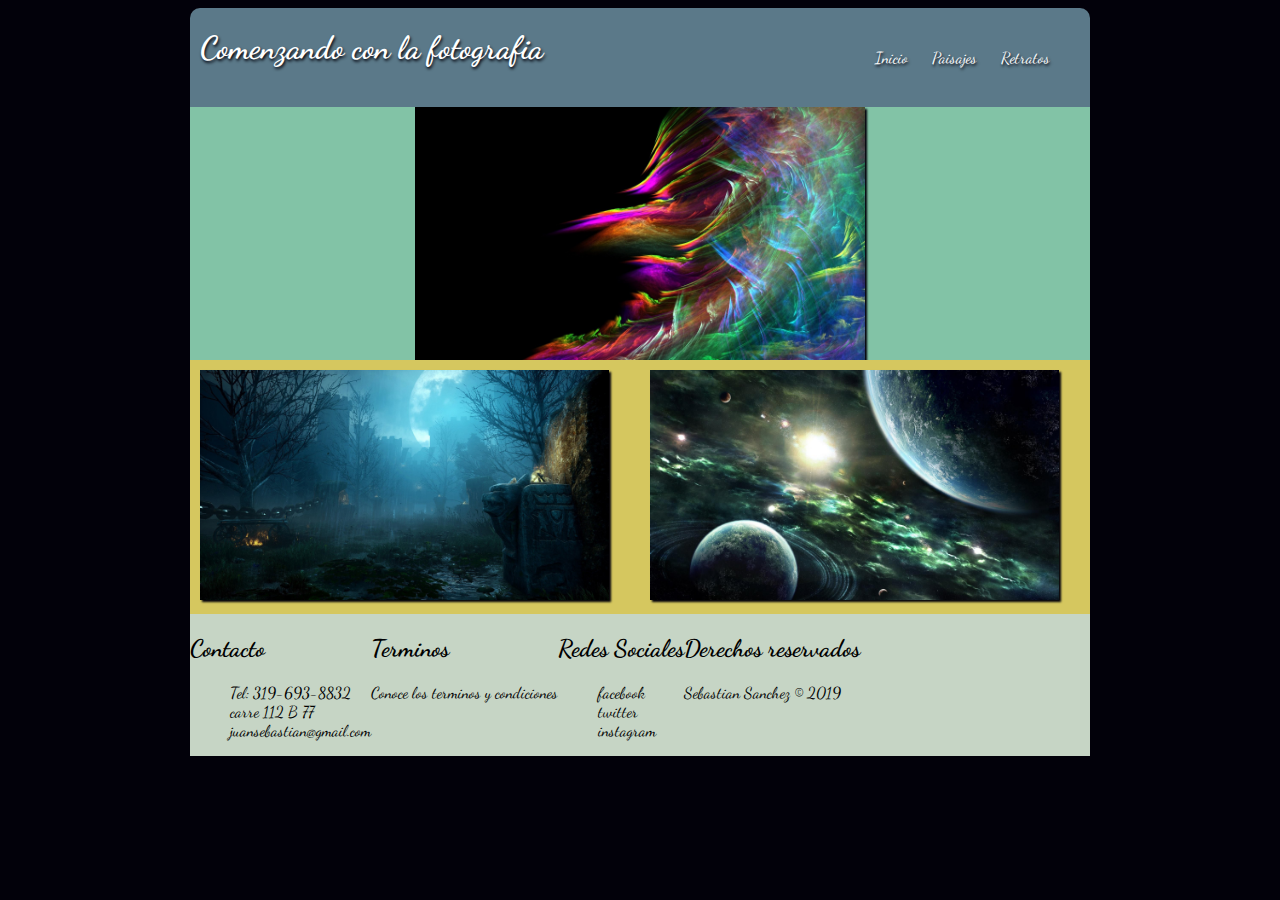
<file: index.html>
<!DOCTYPE html>
<html>
  <head>
    <meta charset="utf-8">
    <meta name="author" content="Sebastian Sanchez">
    <meta name="viewport" content="width=device-width,user-scalable=no">
    <link href="https://fonts.googleapis.com/css?family=Dancing+Script" rel="stylesheet">
    <link rel="stylesheet" href="css/estilos.css">
    <title>Comenzando con la fotografia</title>
  </head>
  <body>
    <header>
      <div class="cabecera">
        <h1>Comenzando con la fotografia</h1>
        <!-- IDEA: menu de cabecera -->
        <nav class="menu">
          <a href="index.html">Inicio</a>
          <a href="html/paisajes.html">Paisajes</a>
          <a href="html/retratos.html">Retratos</a>
        </nav>
      </div>
    </header>

    <section>
      <div class="contenedor1">
        <div class="imagen-c">
          <img src="img/Imagen-cent.jpg" alt="Un paisaje">
        </div>
      </div>
    </section>

    <section id="contenido">
      <div class="contenedor2">
        <div class="imagen-iz">
          <img src="img/Imagen-iz.jpg" alt="otro paisaje paisaje">
        </div>
        <div class="imagen-der">
          <img src="img/Imagen-der.jpg" alt="Un rostro">
        </div>
      </div>
    </section>

    <footer>
      <section class="contenedorF">
        <div class="contenidoF">
          <div class="contacto">
            <h2>Contacto</h2>
            <p>
              <ul>
                <li>Tel: 319-693-8832</li>
                <li>carre 112 B 77</li>
                <li>juansebastian@gmail.com</li>
              </ul>
            </p>
          </div>
          <div class="termino">
            <h2>Terminos</h2>
            <p>
              Conoce los terminos y condiciones
            </p>
          </div>
          <div class="redes">
            <h2>Redes Sociales</h2>
            <p>
              <ul>
                <li>facebook</li>
                <li>twitter</li>
                <li>instagram</li>
              </ul>
            </p>
          </div>
          <div class="derechos">
            <h2>Derechos reservados</h2>
            <p>Sebastian Sanchez © 2019</p>
          </div>
        </div>
      </section>
    </footer>
  </body>
</html>
</file>
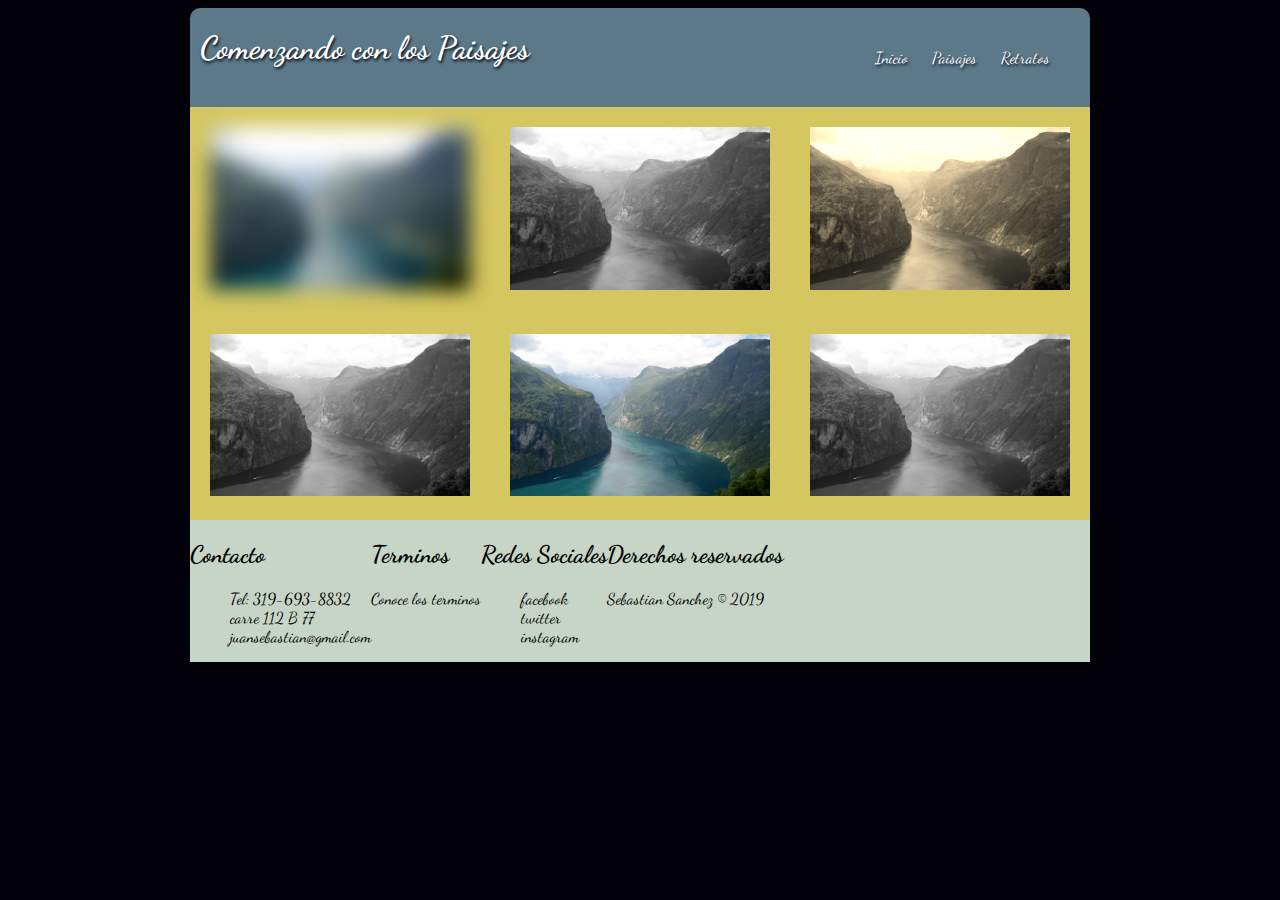
<file: html/paisajes.html>
<!DOCTYPE html>
<html>
  <head>
    <meta charset="utf-8">
    <meta name="author" content="Sebastian Sanchez">
    <meta name="viewport" content="width=device-width,user-scalable=no">
    <link href="https://fonts.googleapis.com/css?family=Dancing+Script" rel="stylesheet">
    <link rel="stylesheet" href="../css/estilos.css">
    <title>Paisajes</title>
  </head>
  <body>
    <header>
      <div class="cabecera">
        <h1>Comenzando con los Paisajes</h1>
        <!-- IDEA: menu de cabecera -->
        <nav class="menu">
          <a href="../index.html">Inicio</a>
          <a href="paisajes.html">Paisajes</a>
          <a href="retratos.html">Retratos</a>
        </nav>
      </div>
    </header>

    <section id="contenido">
      <div class="contenedor">
        <div id="imagen1">
          <img src="../img/paisaje.jpg" alt="">
        </div>

        <div id="imagen2">
          <img src="../img/paisaje.jpg" alt="">
        </div>

        <div id="imagen3">
          <img src="../img/paisaje.jpg" alt="">
        </div>

      </div>
      <div class="contenedor">
        <div id="imagen4">
          <img src="../img/paisaje.jpg" alt="">
        </div>

        <div id="imagen5">
          <img src="../img/paisaje.jpg" alt="Paisaje original">
        </div>

        <div id="imagen6">
          <img src="../img/paisaje.jpg" alt="">
        </div>

      </div>
    </section>

    <footer>
      <section class="contenedorF">
        <div class="contenidoF">
          <div class="contacto">
            <h2>Contacto</h2>
            <p>
              <ul>
                <li>Tel: 319-693-8832</li>
                <li>carre 112 B 77</li>
                <li>juansebastian@gmail.com</li>
              </ul>
            </p>
          </div>
          <div class="termino">
            <h2>Terminos</h2>
            <p>
              Conoce los terminos
            </p>
          </div>
          <div class="redes">
            <h2>Redes Sociales</h2>
            <p>
              <ul>
                <li>facebook</li>
                <li>twitter</li>
                <li>instagram</li>
              </ul>
            </p>
          </div>
          <div class="derechos">
            <h2>Derechos reservados</h2>
            <p>Sebastian Sanchez © 2019</p>
          </div>
        </div>
      </section>
    </footer>
  </body>
</html>
</file>
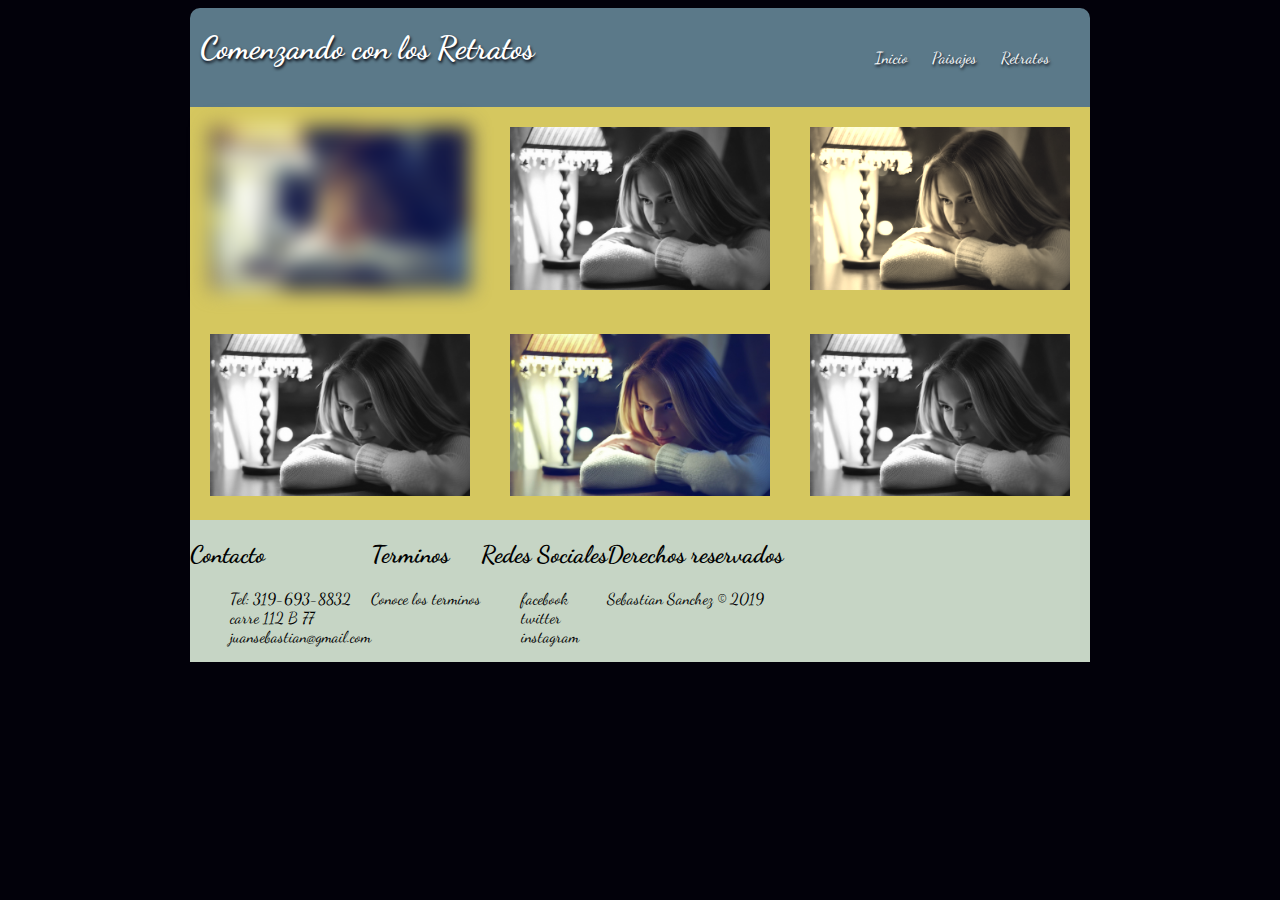
<file: html/retratos.html>
<!DOCTYPE html>
<html>
  <head>
    <meta charset="utf-8">
    <meta name="author" content="Sebastian Sanchez">
    <meta name="viewport" content="width=device-width,user-scalable=no">
    <link href="https://fonts.googleapis.com/css?family=Dancing+Script" rel="stylesheet">
    <link rel="stylesheet" href="../css/estilos.css">
    <title>Retratos</title>
  </head>
  <body>
    <header>
      <div class="cabecera">
        <h1>Comenzando con los Retratos</h1>
        <!-- IDEA: menu de cabecera -->
        <nav class="menu">
          <a href="../index.html">Inicio</a>
          <a href="paisajes.html">Paisajes</a>
          <a href="retratos.html">Retratos</a>
        </nav>
      </div>
    </header>

    <section id="contenido">
      <div class="contenedor">
        <div id="imagen1">
          <img src="../img/retrato.jpg" alt="">
        </div>

        <div id="imagen2">
          <img src="../img/retrato.jpg" alt="">
        </div>

        <div id="imagen3">
          <img src="../img/retrato.jpg" alt="">
        </div>

      </div>
      <div class="contenedor">
        <div id="imagen4">
          <img src="../img/retrato.jpg" alt="">
        </div>

        <div id="imagen5">
          <img src="../img/retrato.jpg" alt="Paisaje original">
        </div>

        <div id="imagen6">
          <img src="../img/retrato.jpg" alt="">
        </div>

      </div>

    </section>

    <footer>
      <section class="contenedorF">
        <div class="contenidoF">
          <div class="contacto">
            <h2>Contacto</h2>
            <p>
              <ul>
                <li>Tel: 319-693-8832</li>
                <li>carre 112 B 77</li>
                <li>juansebastian@gmail.com</li>
              </ul>
            </p>
          </div>
          <div class="termino">
            <h2>Terminos</h2>
            <p>
              Conoce los terminos
            </p>
          </div>
          <div class="redes">
            <h2>Redes Sociales</h2>
            <p>
              <ul>
                <li>facebook</li>
                <li>twitter</li>
                <li>instagram</li>
              </ul>
            </p>
          </div>
          <div class="derechos">
            <h2>Derechos reservados</h2>
            <p>Sebastian Sanchez © 2019</p>
          </div>
        </div>
      </section>
    </footer>
  </body>
</html>
</file>
<file: css/estilos.css>
body{
  font-family: 'Dancing Script', cursive;
  background-color: #02010a;
}

header{
  width: 900px;
  margin: auto;
  animation: Subiendo 2s;
}
/* IDEA: cabecera */
.cabecera{
  background-color: #5b7989;
  color: white;
  border-radius: 10px 10px 0 0;
  text-shadow: 1px 2px 3px #02010a;
  overflow: hidden;
  position: relative;
}

.cabecera h1{
  float: left;
  margin-left: 10px;
  font-size: 2em;
}

.menu{
  float: right;
  margin: 40px;
  display: inline-block;
}

.menu a{
  font-size: 1em;
  text-decoration: none;
  color: white;
  margin-left: 20px;
}
/* IDEA: fin cabecera */

/* IDEA: imagen central index */


.imagen-c{
  width: 900px;
  margin: auto;
  background-color: #82c3a6;
}

.imagen-c img{
  width: 50%;
  display: block;
  margin: auto;
  box-shadow: 2px 2px 2px #02010a ;
  vertical-align: top;
}

/* IDEA: iamgenes derecha e izquierda */

.contenedor2{
  width: 900px;
  margin: auto;
  background-color: #d5c75f;
  display: flex;
  flex-direction: row;
}

.imagen-iz{
  margin: 10px;
}

.imagen-iz img:hover{
  -ms-transform: rotate(10deg);
  -webkit-transform: rotate(10deg);
  transform: rotate(10deg);
  box-shadow: 2px 2px 2px #82c3a6 ;
}

.imagen-iz img{
  width: 95%;
  box-shadow: 2px 2px 2px #02010a ;
  transition: 1s;
}


.imagen-der{
  margin: 10px;
}

.imagen-der img:hover{
  -ms-transform: translate(20px, 5px);
  -webkit-transform: translate(20px, 5px);
  transform: translate(20px, -5px);
}

.imagen-der img{
  width: 95%;
  box-shadow: 2px 2px 2px #02010a ;
  transition: 1s;
}



/* IDEA: Paisajes y Retratos*/

#contenido{
  width: 900px;
  margin: auto;
  background-color: #d5c75f;
  display: flex;
  flex-direction: column;
}

.contenedor{

  display: flex;
  flex-direction: row;
}

.contenedor > div {
	padding: 10px;
	margin: 10px;
	width: 50%;
}

#contenido .contenedor img{
  width: 100%;
}

/* IDEA: Filtros de las imagenes */


#imagen1{
  -webkit-filter: blur(10px);
  filter: blur(10px);
}

#imagen3{
  -webkit-filter: sepia(90%);
  filter: sepia(90%);
}

#imagen2, #imagen4, #imagen6{
  -webkit-filter: grayscale(100%);
  filter: grayscale(100%);
}


/* IDEA: footer */

footer{
  width: 900px;
  margin: auto;

}

.contenedorF{
  background-color: #C6d5c5;
  display: flex;
  flex-direction: row;
}

.contenedorF .contenido div{
  margin-left: 45px;
  text-align: justify;
}

.contenidoF{
  display: flex;
  flex-direction: row;
}



ul{
  list-style: none;
}

/* IDEA: Animaciones */

@-webkit-keyframes Subiendo{
  0%{
margin-top: 150%;
  }
  60%{
margin-top: -5%;
  }
  100%{
margin-top: 0%;
  }
}


/* IDEA: Responsive para celulares */

@media (min-width:421px) and (max-width: 900px) {
  header{
    width: 100%;
    text-align: center;
  }

  .cabecera h1{
    float: none;
    text-align: center;
    font-size: 2em;
    margin-left: 20px;
  }

  .menu{
    float: none;
  }

  .menu a{
    font-size: 1.5em;
    text-decoration: none;
    color: white;

  }

  .imagen-c{
    width: 100%;
  }

  .imagen-c img{
    width: 90%;
    margin: auto;
    box-shadow: 2px 2px 2px #02010a ;
  }

  .contenedor2{
    width: 100%;
    display: inline;
  }

  #contenido{
    width: 100%;
  }

  .contenedor{
    width: 100%;
    display: inline;
  }

  .contenedor div{
    width: 90%;
    margin: auto;
  }
  footer{
    width: 100%;
  }

  .contenidoF{
    display: inline;
    vertical-align: middle;
  }
}
</file>
